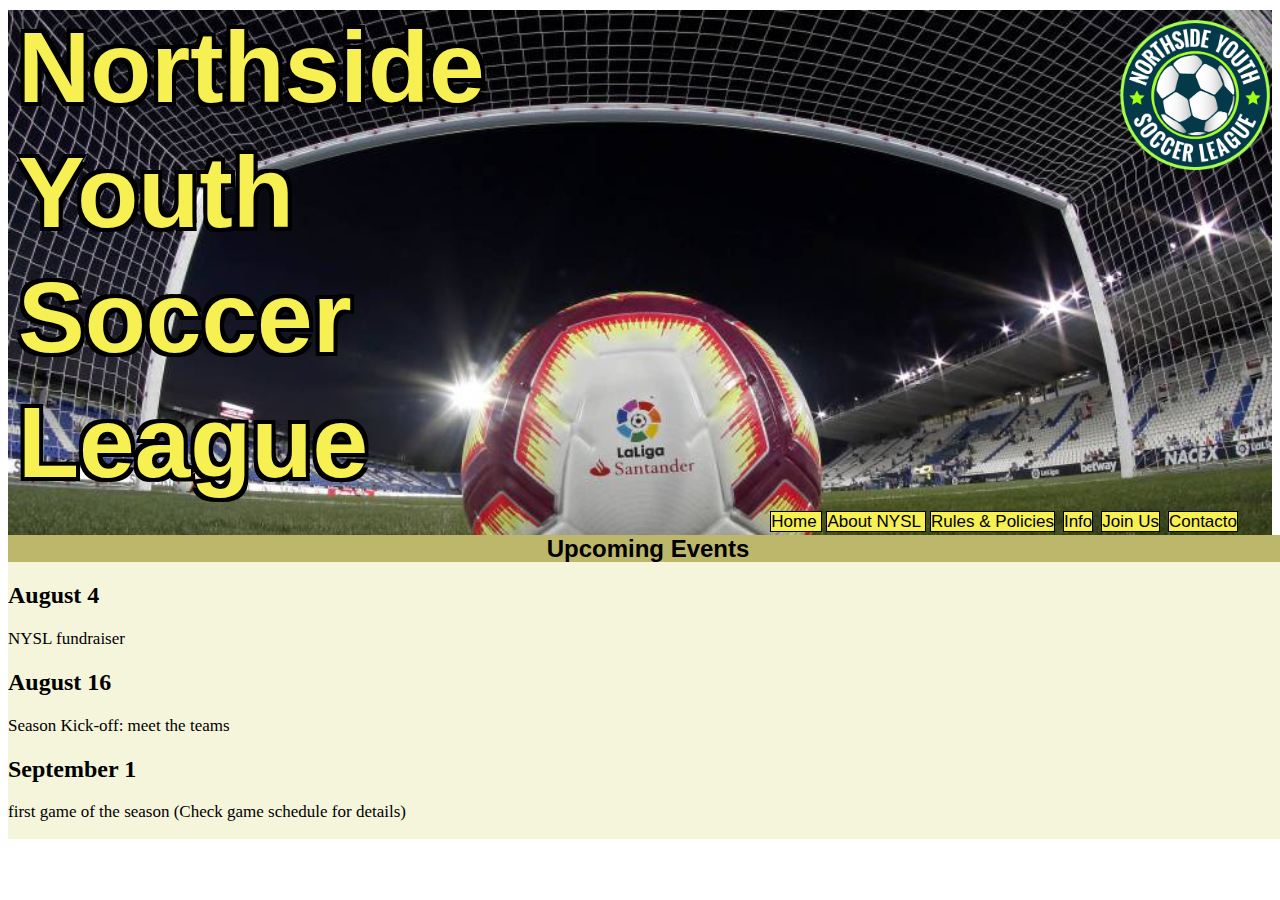
<file: index.html>
<!DOCTYPE html>
<html lang="es">

<head>
    <link rel="stylesheet" href="styles/nysl_3.css" type="text/css">

    <title>Home</title>


</head>

<body>

    <div id="header">
        <h1>Northside</h1>
        <h1>Youth</h1>
        <h1>Soccer</h1>
        <h1>League</h1>

    </div>


    <img id="logo" src="styles/images/nysl_logo.jpg" alt="logo">


    <h2 id="eventos">Upcoming Events</h2>


    <nav id="nav">
        <a href="index.html" class="buttom">Home </a>
        <a href="about.html" class="buttom">About NYSL </a>
        <a href="rules.html" class="buttom">Rules & Policies</a>
        <a href="game_info.html" class="buttom" >Info</a>
        <a href="registration_page.html" class="buttom">Join Us</a>
        <a href="contacto.html" class="buttom">Contacto</a>
    </nav>





    <div class="fechas">

        <h2 class="dia">August 4</h2>

        <p>
            NYSL fundraiser
        </p>

        <h2 class="dia">August 16</h2>

        <p>
            Season Kick-off: meet the teams
        </p>

        <h2 class="dia">September 1</h2>
        <p>
            first game of the season (Check game schedule for details)
        </p>


    </div>






</body>

</html>
</file>
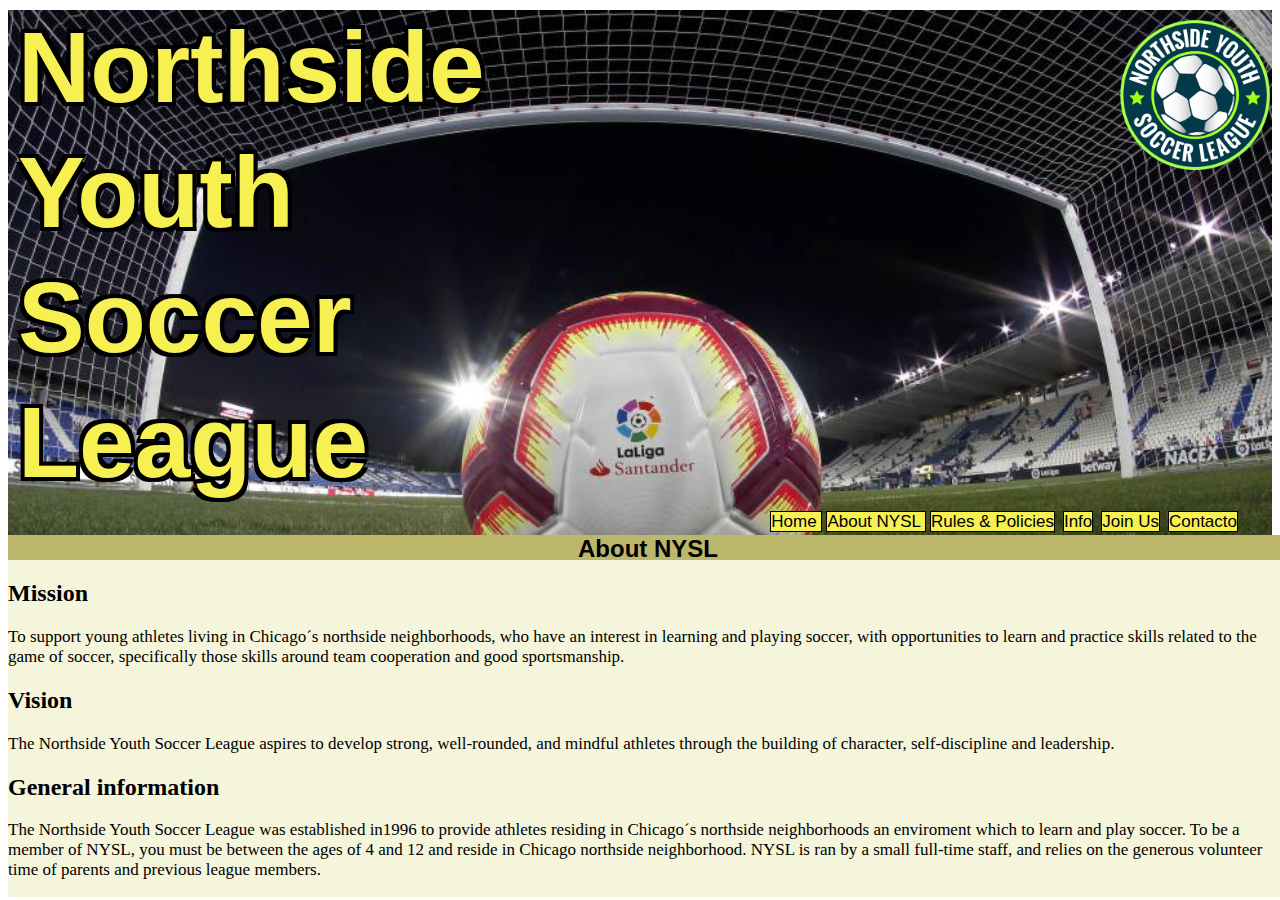
<file: about.html>
<!DOCTYPE html>
<html lang="es">

<head>
    <link rel="stylesheet" href="styles/nysl_3.css" type="text/css">

    <title>About</title>



</head>

<body>

    <div id="header">
        <h1>Northside</h1>
        <h1>Youth</h1>
        <h1>Soccer</h1>
        <h1>League</h1> 

    </div>

    <img id="logo" src="styles/images/nysl_logo.jpg" alt="logo">



    <h2 id="about">About NYSL</h2>

    <nav id="nav">
        <a href="index.html" class="buttom">Home </a>
        <a href="about.html" class="buttom">About NYSL </a>
        <a href="rules.html" class="buttom">Rules & Policies</a>
        <a href="game_info.html" class="buttom" >Info</a>
        <a href="registration_page.html" class="buttom">Join Us</a>
        <a href="contacto.html" class="buttom">Contacto</a>
    </nav>

    <div class="texto">
        <h2>Mission</h2>
        <p>
            To support young athletes living in Chicago´s northside neighborhoods, who have an interest in learning and playing soccer, with opportunities to learn and practice skills related to the game of soccer, specifically those skills around team cooperation and good sportsmanship.
        </p>

        <h2>Vision</h2>
        <p>
            The Northside Youth Soccer League aspires to develop strong, well-rounded, and mindful athletes through the building of character, self-discipline and leadership.

        </p>

        <h2>General information</h2>
        <p>
            The Northside Youth Soccer League was established in1996 to provide athletes residing in Chicago´s northside neighborhoods an enviroment which to learn and play soccer. To be a member of NYSL, you must be between the ages of 4 and 12 and reside in Chicago northside neighborhood. NYSL is ran by a small full-time staff, and relies on the generous volunteer time of parents and previous league members.
        </p>

    </div>
</body>

</html>
</file>
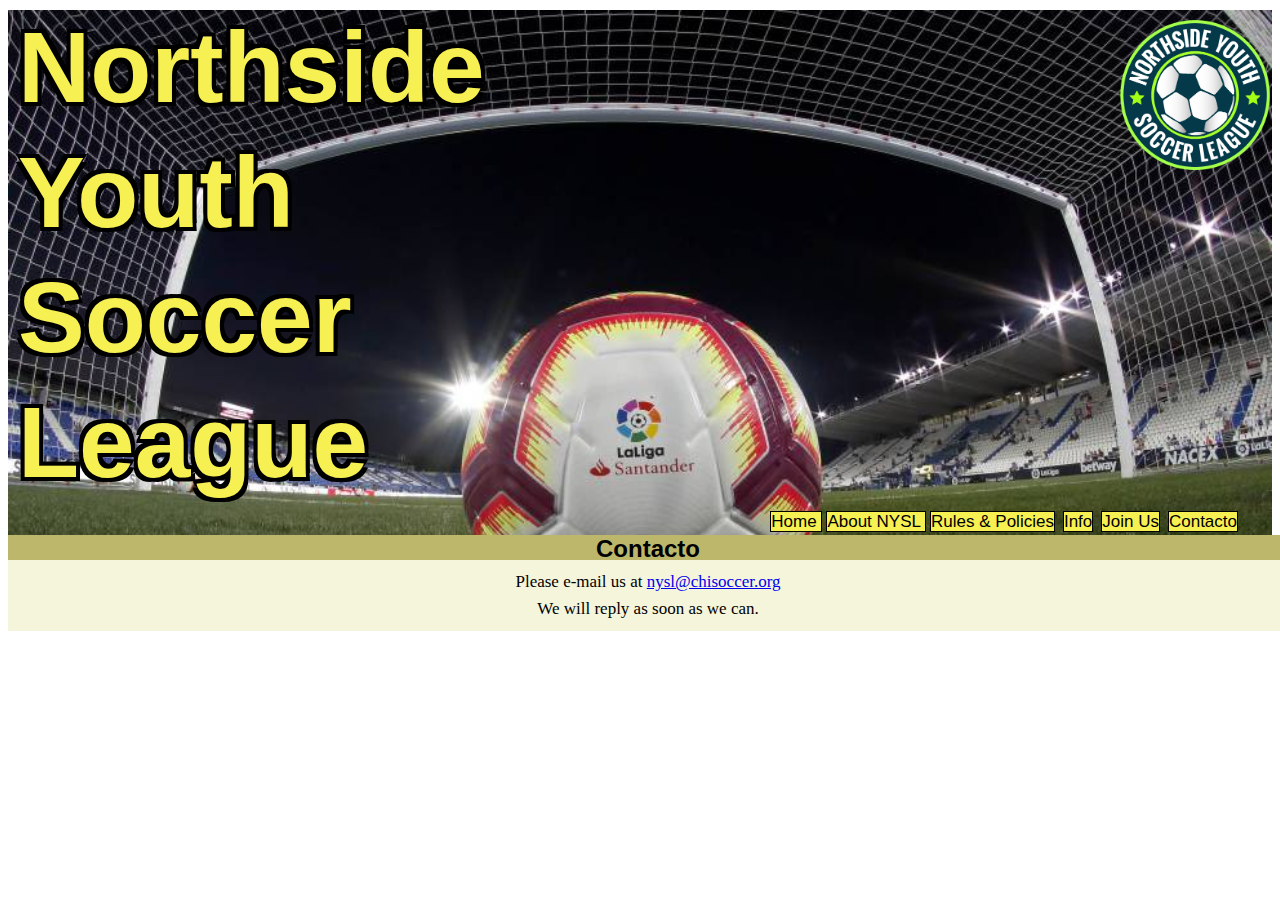
<file: contacto.html>
<!DOCTYPE html>
<html lang="es">

<head>
    <link rel="stylesheet" href="styles/nysl_3.css" type="text/css">

    <title>contacto</title>


</head>

<body>

    <div id="header">
        <h1>Northside</h1>
        <h1>Youth</h1> 
        <h1>Soccer</h1>
        <h1>League</h1>
    </div>

    <img id="logo" src="styles/images/nysl_logo.jpg" alt="logo">



    <h2 id="contacto">Contacto</h2>

    <nav id="nav">
        <a href="index.html" class="buttom">Home </a>
        <a href="about.html" class="buttom">About NYSL </a>
        <a href="rules.html" class="buttom">Rules & Policies</a>
        <a href="game_info.html" class="buttom" >Info</a>
        <a href="registration_page.html" class="buttom">Join Us</a>
        <a href="contacto.html" class="buttom">Contacto</a>
    </nav>

    <div id="info">
        <p>
            Please e-mail us at <a href="mailto:nysl@chisoccer.org"> nysl@chisoccer.org </a> <br>
        </p>
        <p>
            We will reply as soon as we can.
        </p>
    </div>


</body>

</html>
</file>
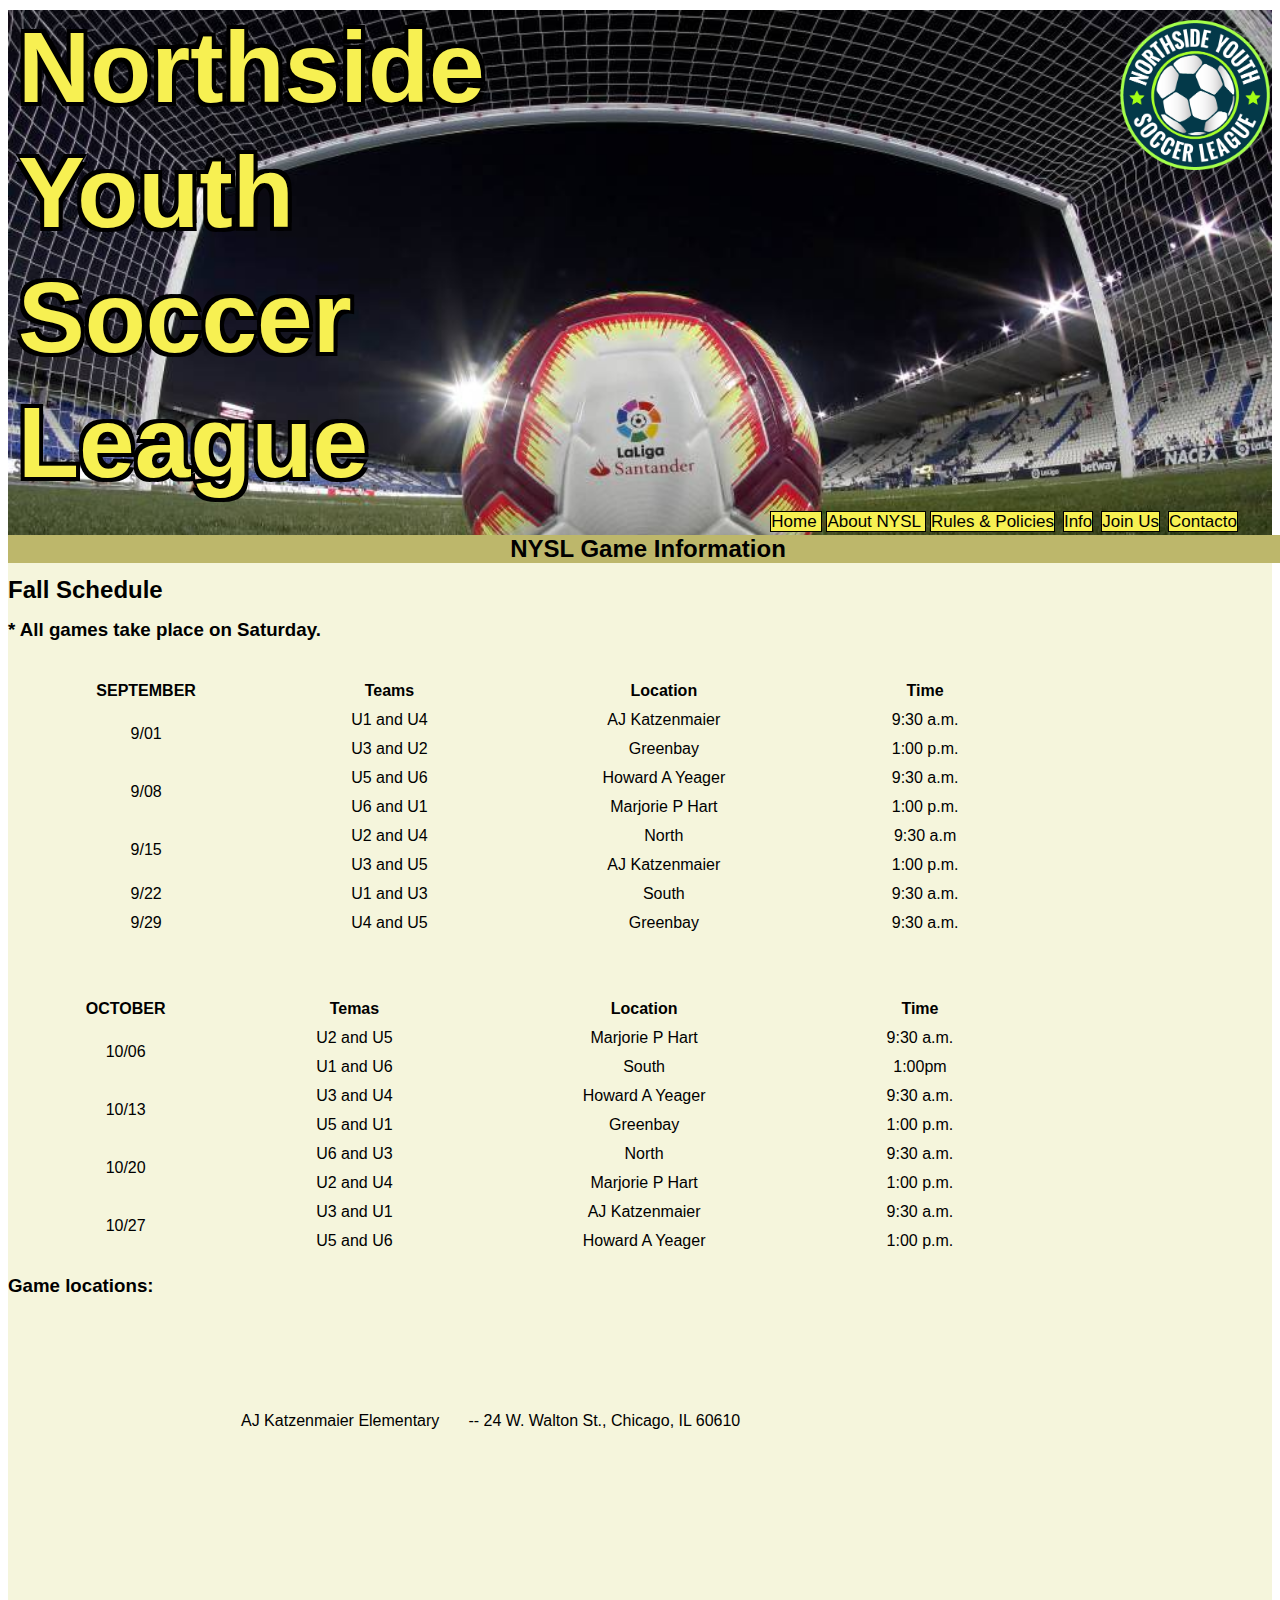
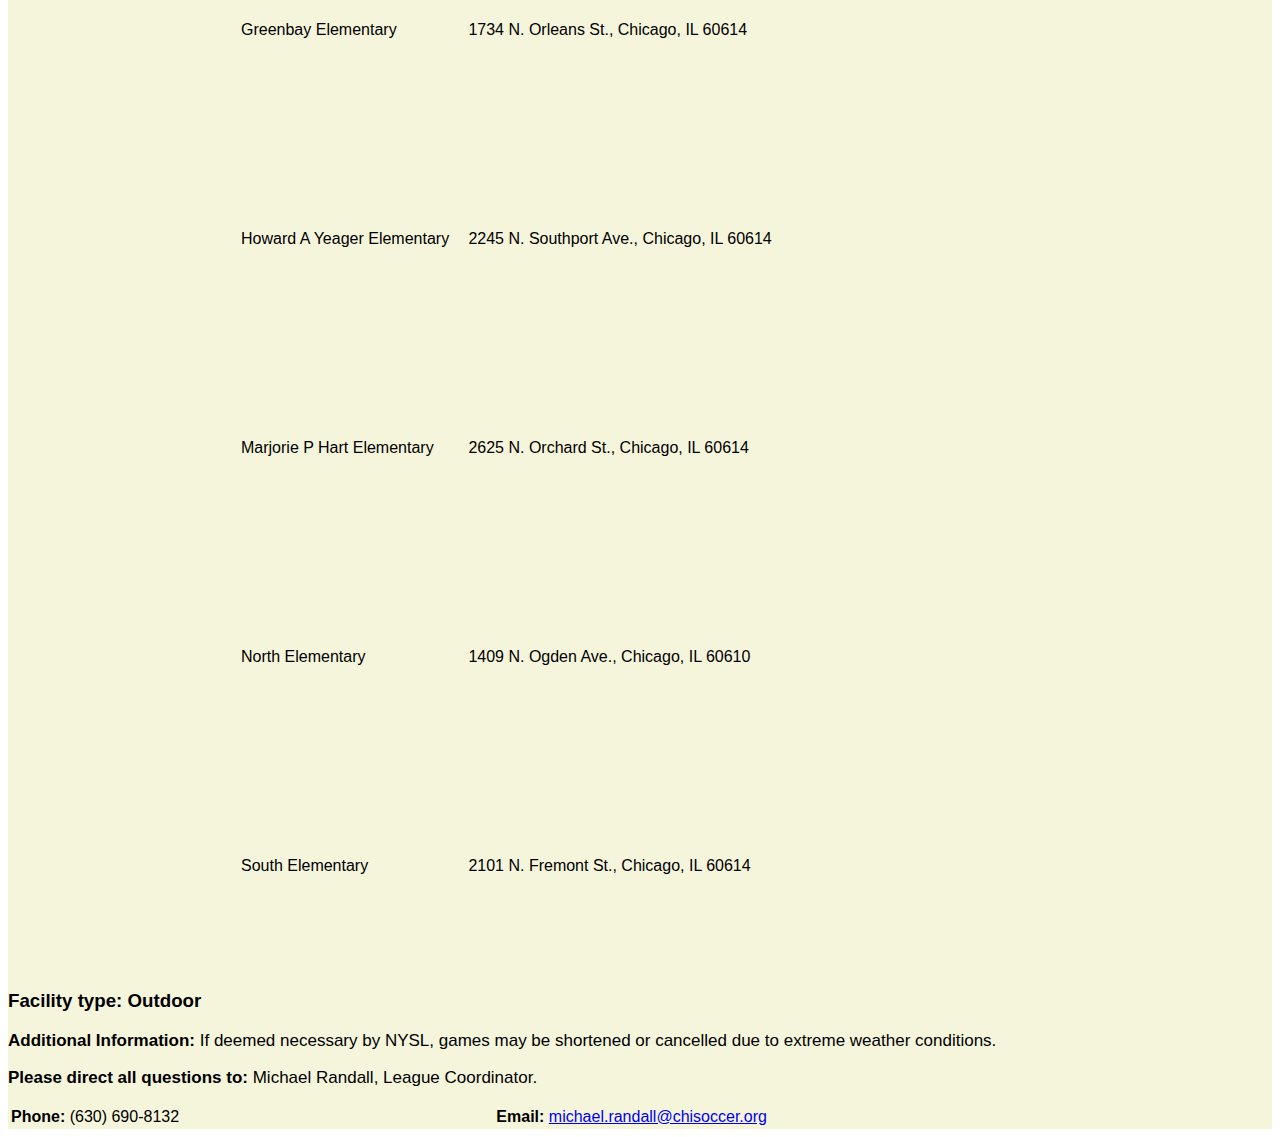
<file: game_info.html>
<!DOCTYPE html>
<html lang="es">

<head>
    <link rel="stylesheet" href="styles/nysl_3.css" type="text/css">

    <title>Game info</title>
</head>

<body>

    <div id="header">
        <h1>Northside</h1>
        <h1>Youth</h1>
        <h1>Soccer</h1>
        <h1>League</h1>

    </div>


    <img id="logo" src="styles/images/nysl_logo.jpg" alt="logo">


    <nav id="nav">
        <a href="index.html" class="buttom">Home </a>
        <a href="about.html" class="buttom">About NYSL </a>
        <a href="rules.html" class="buttom">Rules & Policies</a>
        <a href="game_info.html" class="buttom">Info</a>
        <a href="registration_page.html" class="buttom">Join Us</a>
        <a href="contacto.html" class="buttom">Contacto</a>
    </nav>

    <h2 id="eventos">NYSL Game Information</h2>



    <div class="fondo">
        <article>
            <h2 class="encabezados">Fall Schedule</h2>

            <h3>* All games take place on Saturday.</h3>

        </article>



        <table class="sept-oct">
            <thead>
                <tr>
                    <th>SEPTEMBER</th>
                    <th>Teams</th>
                    <th>Location</th>
                    <th>Time</th>
                </tr>
            </thead>
            <tbody>
                <tr>
                    <td rowspan="2">9/01</td>
                    <td>U1 and U4</td>
                    <td>AJ Katzenmaier </td>
                    <td>9:30 a.m.</td>
                </tr>
                <tr>
                    <td>U3 and U2 </td>
                    <td>Greenbay</td>
                    <td>1:00 p.m.</td>
                </tr>
                <tr>
                    <td rowspan="2">9/08</td>
                    <td>U5 and U6 </td>
                    <td>Howard A Yeager</td>
                    <td>9:30 a.m.</td>
                </tr>
                <tr>
                    <td>U6 and U1</td>
                    <td>Marjorie P Hart</td>
                    <td>1:00 p.m.</td>
                </tr>
                <tr>
                    <td rowspan="2">9/15 </td>
                    <td>U2 and U4</td>
                    <td>North</td>
                    <td>9:30 a.m</td>
                </tr>
                <tr>

                    <td>U3 and U5 </td>
                    <td>AJ Katzenmaier </td>
                    <td>1:00 p.m.</td>
                </tr>
                <tr>
                    <td>9/22 </td>
                    <td>U1 and U3</td>
                    <td>South</td>
                    <td>9:30 a.m.</td>
                </tr>
                <tr>
                    <td>9/29 </td>
                    <td> U4 and U5</td>
                    <td>Greenbay</td>
                    <td>9:30 a.m.</td>
                </tr>
            </tbody>
        </table>

        <table class="sept-oct">
            <thead>
                <tr>
                    <th>OCTOBER</th>
                    <th>Temas</th>
                    <th>Location</th>
                    <th>Time</th>
                </tr>
            </thead>

            <tbody>

                <tr>
                    <td rowspan="2">10/06 </td>
                    <td>U2 and U5</td>
                    <td>Marjorie P Hart</td>
                    <td>9:30 a.m.</td>
                </tr>
                <tr>
                    <td>U1 and U6</td>
                    <td>South</td>
                    <td>1:00pm</td>
                </tr>
                <tr>
                    <td rowspan="2">10/13 </td>
                    <td>U3 and U4</td>
                    <td>Howard A Yeager</td>
                    <td>9:30 a.m.</td>
                </tr>
                <tr>
                    <td>U5 and U1 </td>
                    <td>Greenbay</td>
                    <td>1:00 p.m.</td>
                </tr>
                <tr>
                    <td rowspan="2">10/20 </td>
                    <td>U6 and U3</td>
                    <td>North</td>
                    <td>9:30 a.m.</td>
                </tr>
                <tr>
                    <td>U2 and U4 </td>
                    <td>Marjorie P Hart</td>
                    <td>1:00 p.m.</td>
                </tr>
                <tr>
                    <td rowspan="2">10/27 </td>
                    <td>U3 and U1</td>
                    <td>AJ Katzenmaier</td>
                    <td>9:30 a.m.</td>
                </tr>
                <tr>
                    <td>U5 and U6 </td>
                    <td>Howard A Yeager</td>
                    <td>1:00 p.m.</td>
                </tr>
            </tbody>
        </table>



        <h3 class="encabezados">Game locations:</h3>
        <table id="locations">
            <tbody>
                <tr>
                    <td>AJ Katzenmaier Elementary</td>
                    <td>-- 24 W. Walton St., Chicago, IL 60610</td>
                    <td><iframe src="https://www.google.com/maps/embed?pb=!1m18!1m12!1m3!1d2969.654246110989!2d-87.6312390852256!3d41.90029237922037!2m3!1f0!2f0!3f0!3m2!1i1024!2i768!4f13.1!3m3!1m2!1s0x880fd34e07f6bac3%3A0x68a82e5d59952c86!2s24%20W%20Walton%20St%2C%20Chicago%2C%20IL%2060610%2C%20EE.%20UU.!5e0!3m2!1ses!2sar!4v1568211674366!5m2!1ses!2sar" width="300" height="200"  style="border:0;" allowfullscreen=""></iframe></td>
                
                </tr>
                <tr>
                    <td>Greenbay Elementary </td>
                    <td>1734 N. Orleans St., Chicago, IL 60614</td>
                    <td><iframe src="https://www.google.com/maps/embed?pb=!1m18!1m12!1m3!1d2969.025884368857!2d-87.64002798522505!3d41.913802279219375!2m3!1f0!2f0!3f0!3m2!1i1024!2i768!4f13.1!3m3!1m2!1s0x880fd34073f306a3%3A0x9e1726bbf8f23f0e!2s1734%20N%20Orleans%20St%2C%20Chicago%2C%20IL%2060614%2C%20EE.%20UU.!5e0!3m2!1ses!2sar!4v1568211763522!5m2!1ses!2sar" width="300" height="200"  style="border:0;" allowfullscreen=""></iframe></td>
                </tr>
                <tr>
                    <td>Howard A Yeager Elementary </td>
                    <td>2245 N. Southport Ave., Chicago, IL 60614</td>
                    <td><iframe src="https://www.google.com/maps/embed?pb=!1m18!1m12!1m3!1d2968.5856830856205!2d-87.66511458522461!3d41.9232645792186!2m3!1f0!2f0!3f0!3m2!1i1024!2i768!4f13.1!3m3!1m2!1s0x880fd2e37f9b8d2d%3A0x62ad8b907dd755d6!2s2245%20N%20Southport%20Ave%2C%20Chicago%2C%20IL%2060614%2C%20EE.%20UU.!5e0!3m2!1ses!2sar!4v1568211858389!5m2!1ses!2sar" width="300" height="200"  style="border:0;" allowfullscreen=""></iframe></td>
                </tr>
                <tr>
                    <td>Marjorie P Hart Elementary </td>
                    <td>2625 N. Orchard St., Chicago, IL 60614</td>
                    <td><iframe src="https://www.google.com/maps/embed?pb=!1m18!1m12!1m3!1d2968.291914658435!2d-87.6480862852244!3d41.92957827921807!2m3!1f0!2f0!3f0!3m2!1i1024!2i768!4f13.1!3m3!1m2!1s0x880fd30f2630e551%3A0x3e719e44a5cef714!2s2625%20N%20Orchard%20St%2C%20Chicago%2C%20IL%2060614%2C%20EE.%20UU.!5e0!3m2!1ses!2sar!4v1568211913989!5m2!1ses!2sar" width="300" height="200"  style="border:0;" allowfullscreen=""></iframe></td>
                </tr>
                <tr>
                    <td>North Elementary </td>
                    <td>1409 N. Ogden Ave., Chicago, IL 60610</td>
                    <td><iframe src="https://www.google.com/maps/embed?pb=!1m18!1m12!1m3!1d2969.3377998492138!2d-87.64837698522531!3d41.90709647921985!2m3!1f0!2f0!3f0!3m2!1i1024!2i768!4f13.1!3m3!1m2!1s0x880fd33af0e6ccc3%3A0x26c81c1d557667da!2s1409%20N%20Ogden%20Ave%2C%20Chicago%2C%20IL%2060610%2C%20EE.%20UU.!5e0!3m2!1ses!2sar!4v1568211990014!5m2!1ses!2sar" width="300" height="200"  style="border:0;" allowfullscreen=""></iframe></td>
                </tr>
                <tr>
                    <td>South Elementary </td>
                    <td>2101 N. Fremont St., Chicago, IL 60614</td>
                    <td><iframe src="https://www.google.com/maps/embed?pb=!1m18!1m12!1m3!1d2968.7479505250676!2d-87.65355538522478!3d41.91977677921889!2m3!1f0!2f0!3f0!3m2!1i1024!2i768!4f13.1!3m3!1m2!1s0x880fd3196fb41dc7%3A0x970be7f7d6336df5!2s2101%20N%20Fremont%20St%2C%20Chicago%2C%20IL%2060614%2C%20EE.%20UU.!5e0!3m2!1ses!2sar!4v1568212044037!5m2!1ses!2sar" width="300" height="200"  style="border:0;" allowfullscreen=""></iframe></td>
                </tr>
            </tbody>

        </table>


        <h3 class="encabezados">Facility type: Outdoor</h3>
        <p><strong>Additional Information:</strong> If deemed necessary by NYSL, games may be shortened or
            cancelled due to extreme weather conditions.</p>

        <p><strong>Please direct all questions to:</strong> Michael Randall, League Coordinator.</p>

        <table>
            <tr>
                <td><strong>Phone:</strong> (630) 690-8132 </td>
                <td><strong>Email:</strong> <a href="mailto:michael.randall@chisoccer.org">michael.randall@chisoccer.org </a> </td>
            </tr>


        </table>


    </div>


</body>

</html>
</file>
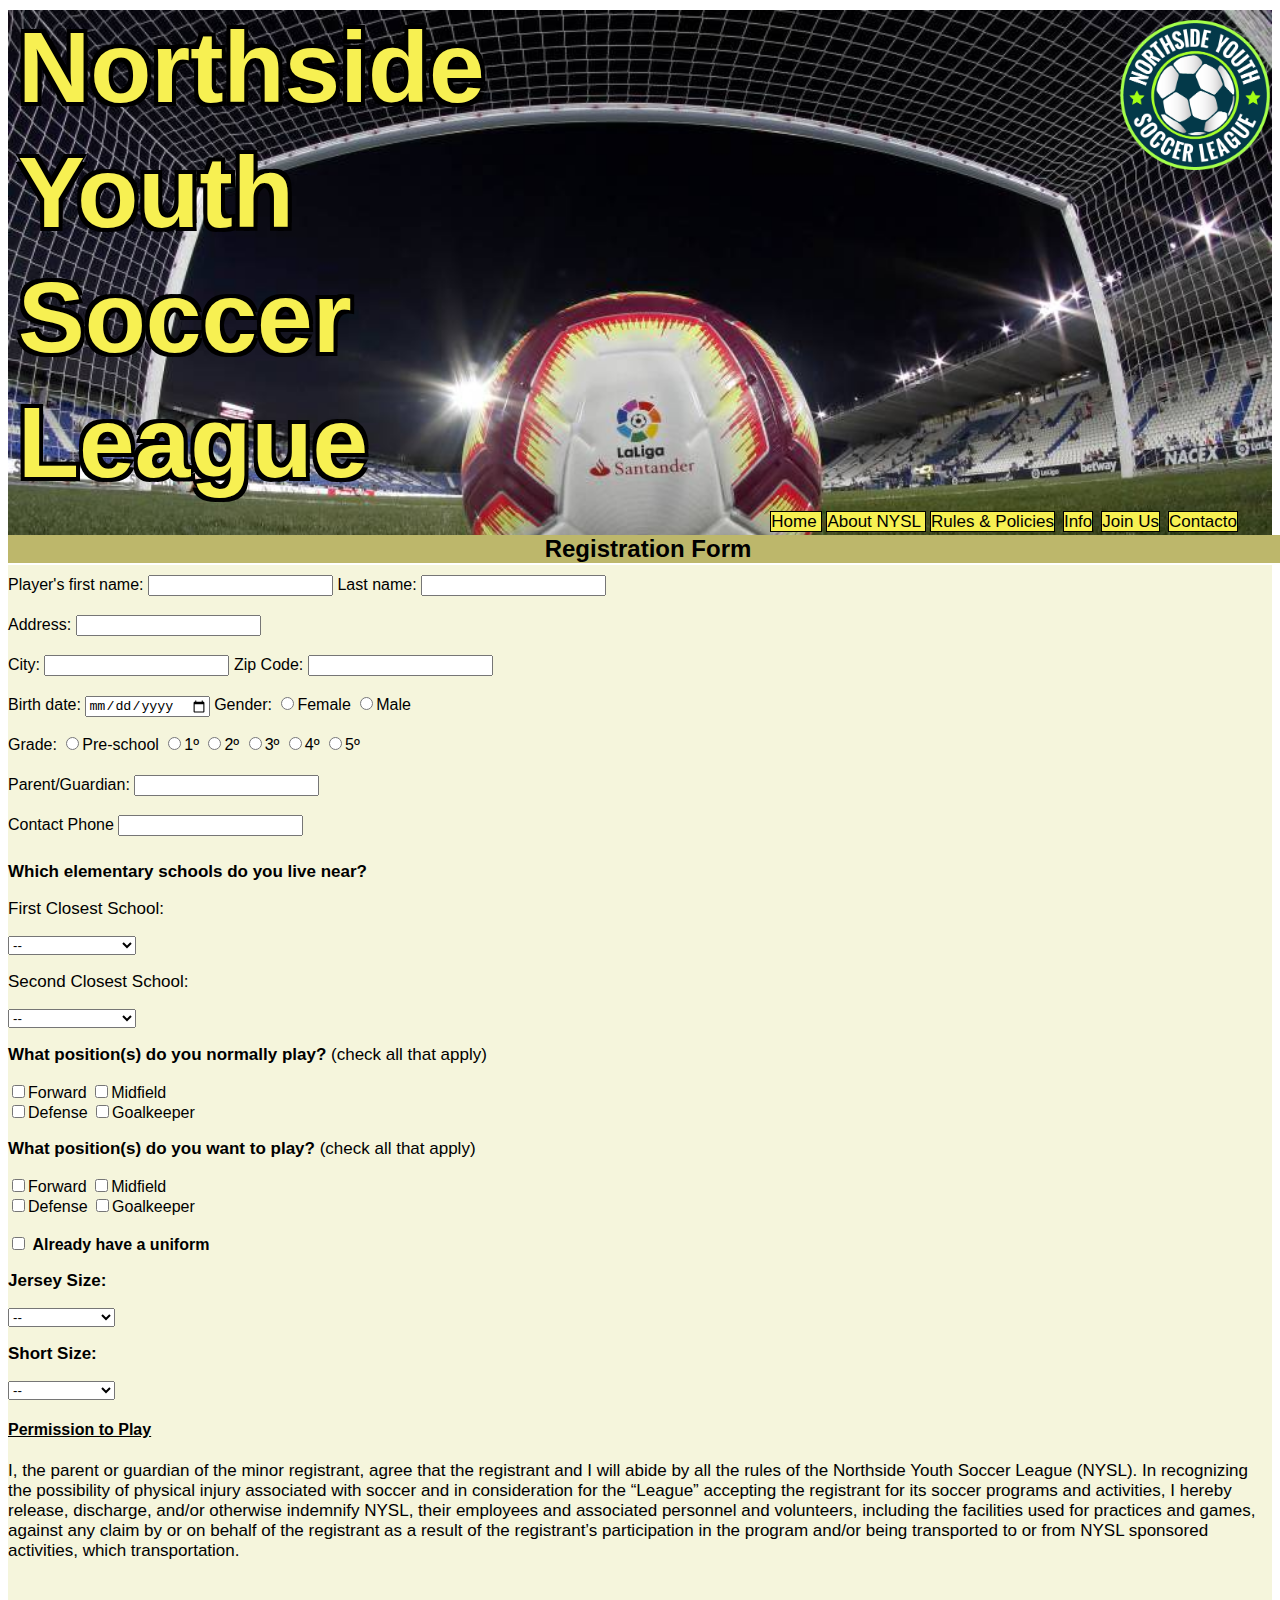
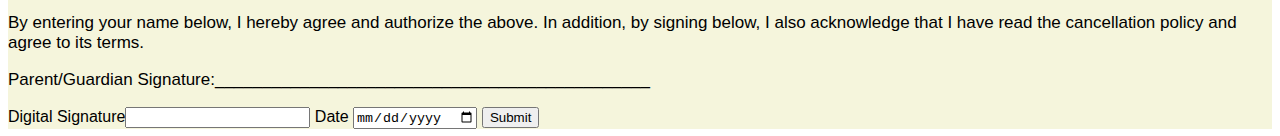
<file: registration_page.html>
<!DOCTYPE html>
<html lang="en">

<head>
    <link rel="stylesheet" href="styles/nysl_3.css" type="text/css">

    <title>Home</title>


</head>


<body>

    <div id="header">
        <h1>Northside</h1>
        <h1>Youth</h1>
        <h1>Soccer</h1>
        <h1>League</h1>

    </div>


    <img id="logo" src="styles/images/nysl_logo.jpg" alt="logo">


    <h2 id="eventos">Registration Form</h2>


    <nav id="nav">
        <a href="index.html" class="buttom">Home </a>
        <a href="about.html" class="buttom">About NYSL </a>
        <a href="rules.html" class="buttom">Rules & Policies</a>
        <a href="game_info.html" class="buttom">Info</a>
        <a href="registration_page.html" class="buttom">Join Us</a>
        <a href="contacto.html" class="buttom">Contacto</a>

    </nav>

    <div class="fondo">
        <form action="show_data.html" method="get">
            <div id="formulario">

                <label>
                    Player's first name: <input type="text" name="firstname">
                </label>
                <label>
                    Last name: <input type="text" name="lastname"><br>
                </label>
                <label>
                    Address: <input type="text" name="address"><br>
                </label>
                <label>
                    City: <input type="text" name="city">
                </label>
                <label>
                    Zip Code: <input type="number"><br>
                </label>
                <label>
                    Birth date: <input type="date">
                </label>
                <label>
                    Gender: <input type="radio" name="Gender" value="Female">Female</label>
                <label>
                    <input type="radio" name="Gender" value="Male">Male</label><br>
                <label>
                    Grade: <input type="radio" name="Grade">Pre-school
                </label>
                <label>
                    <input type="radio" name="Grade">1º
                </label>
                <label>
                    <input type="radio" name="Grade">2º
                </label>
                <label>
                    <input type="radio" name="Grade">3º
                </label>
                <label>
                    <input type="radio" name="Grade">4º
                </label>
                <label>
                    <input type="radio" name="Grade">5º<br>
                </label>
                <label>
                    Parent/Guardian: <input type="text" name="Parent/Guardian"><br>
                </label>
                <label>
                    Contact Phone <input type="tel" name="Contact Phone">
                </label>


            </div>




            <p><strong>Which elementary schools do you live near?</strong></p>

            <p>First Closest School:</p>

            <select>
                <option value="--" selected>--</option>

                <option value="AJ Katzenmaier">AJ Katzenmaier</option>


                <option value="Marjorie P Hartv">Marjorie P Hartv</option>


                <option value="Greenbay">Greenbay</option>


                <option value="North Elementary">North Elementary</option>


                <option value="Howard A. Yeage">Howard A. Yeage</option>

                <option value="South Elementary">South Elementary</option>
            </select>
            <p>Second Closest School:</p>
            <select>
                <option value="--" selected>--</option>

                <option value="AJ Katzenmaier">AJ Katzenmaier</option>


                <option value="Marjorie P Hartv">Marjorie P Hartv</option>


                <option value="Greenbay">Greenbay</option>


                <option value="North Elementary">North Elementary</option>


                <option value="Howard A. Yeage">Howard A. Yeage</option>

                <option value="South Elementary">South Elementary</option>
            </select>







            <p><strong>What position(s) do you normally play? </strong>(check all that apply)</p>
            <label>
                <input type="checkbox" name="position" value="Forward">Forward
            </label>
            <label>
                <input type="checkbox" name="position" value="Midfield">Midfield <br>
            </label>
            <label>
                <input type="checkbox" name="position" value="Defense">Defense
            </label>
            <label>
                <input type="checkbox" name="position" value="Goalkeeper">Goalkeeper
            </label>

            <p><strong>What position(s) do you want to play? </strong>(check all that apply)</p>
            <label>
                <input type="checkbox" name="position2" value="Forward">Forward
            </label>
            <label>
                <input type="checkbox" name="position2" value="Midfield">Midfield <br>
            </label>
            <label>
                <input type="checkbox" name="position2" value="Defense">Defense
            </label>
            <label>
                <input type="checkbox" name="position2" value="Goalkeeper">Goalkeeper <br> <br>
            </label>
            <label>
                <input type="checkbox" name="jersey" value="Already have a uniform"> <strong>Already have a uniform</strong> <br>
            </label>
            <p><strong>Jersey Size:</strong></p>

            <select>
                <option value="--" selected>--</option>

                <option value="Youth Small">Youth Small</option>


                <option value="Youth Medium">Youth Medium</option>


                <option value="Youth Medium">Youth Medium</option>


                <option value="Youth Large">Youth Large</option>


                <option value="Medium">Medium</option>

                <option value="Large">Large</option>

                <option value="Extra Large">Extra Large</option>

            </select>

            <p><strong>Short Size:</strong></p>

            <select>
                <option value="--" selected>--</option>

                <option value="Youth Small">Youth Small</option>


                <option value="Youth Medium">Youth Medium</option>


                <option value="Youth Medium">Youth Medium</option>


                <option value="Youth Large">Youth Large</option>


                <option value="Medium">Medium</option>

                <option value="Large">Large</option>

                <option value="Extra Large">Extra Large</option>

            </select>


            <h4><u>Permission to Play</u></h4>

            <p>I, the parent or guardian of the minor registrant, agree that the registrant and I will abide by all the rules of the Northside Youth
                Soccer League (NYSL). In recognizing the possibility of physical injury associated with soccer and in consideration for the “League”
                accepting the registrant for its soccer programs and activities, I hereby release, discharge, and/or otherwise indemnify NYSL, their
                employees and associated personnel and volunteers, including the facilities used for practices and games, against any claim by or
                on behalf of the registrant as a result of the registrant’s participation in the program and/or being transported to or from NYSL
                sponsored activities, which transportation.</p> <br>
            <p>By entering your name below, I hereby agree and authorize the above. In addition, by signing below, I also acknowledge that I have read the
                cancellation policy and agree to its terms. </p>

            <p>Parent/Guardian Signature:______________________________________________</p>


            <label>
                Digital Signature<input type="text" name="digital signature">
            </label>
            <label>
                Date <input type="date" name="date">
            </label>
            <input type="submit" value="Submit">




        </form>
    </div>

</body>

</html>
</file>
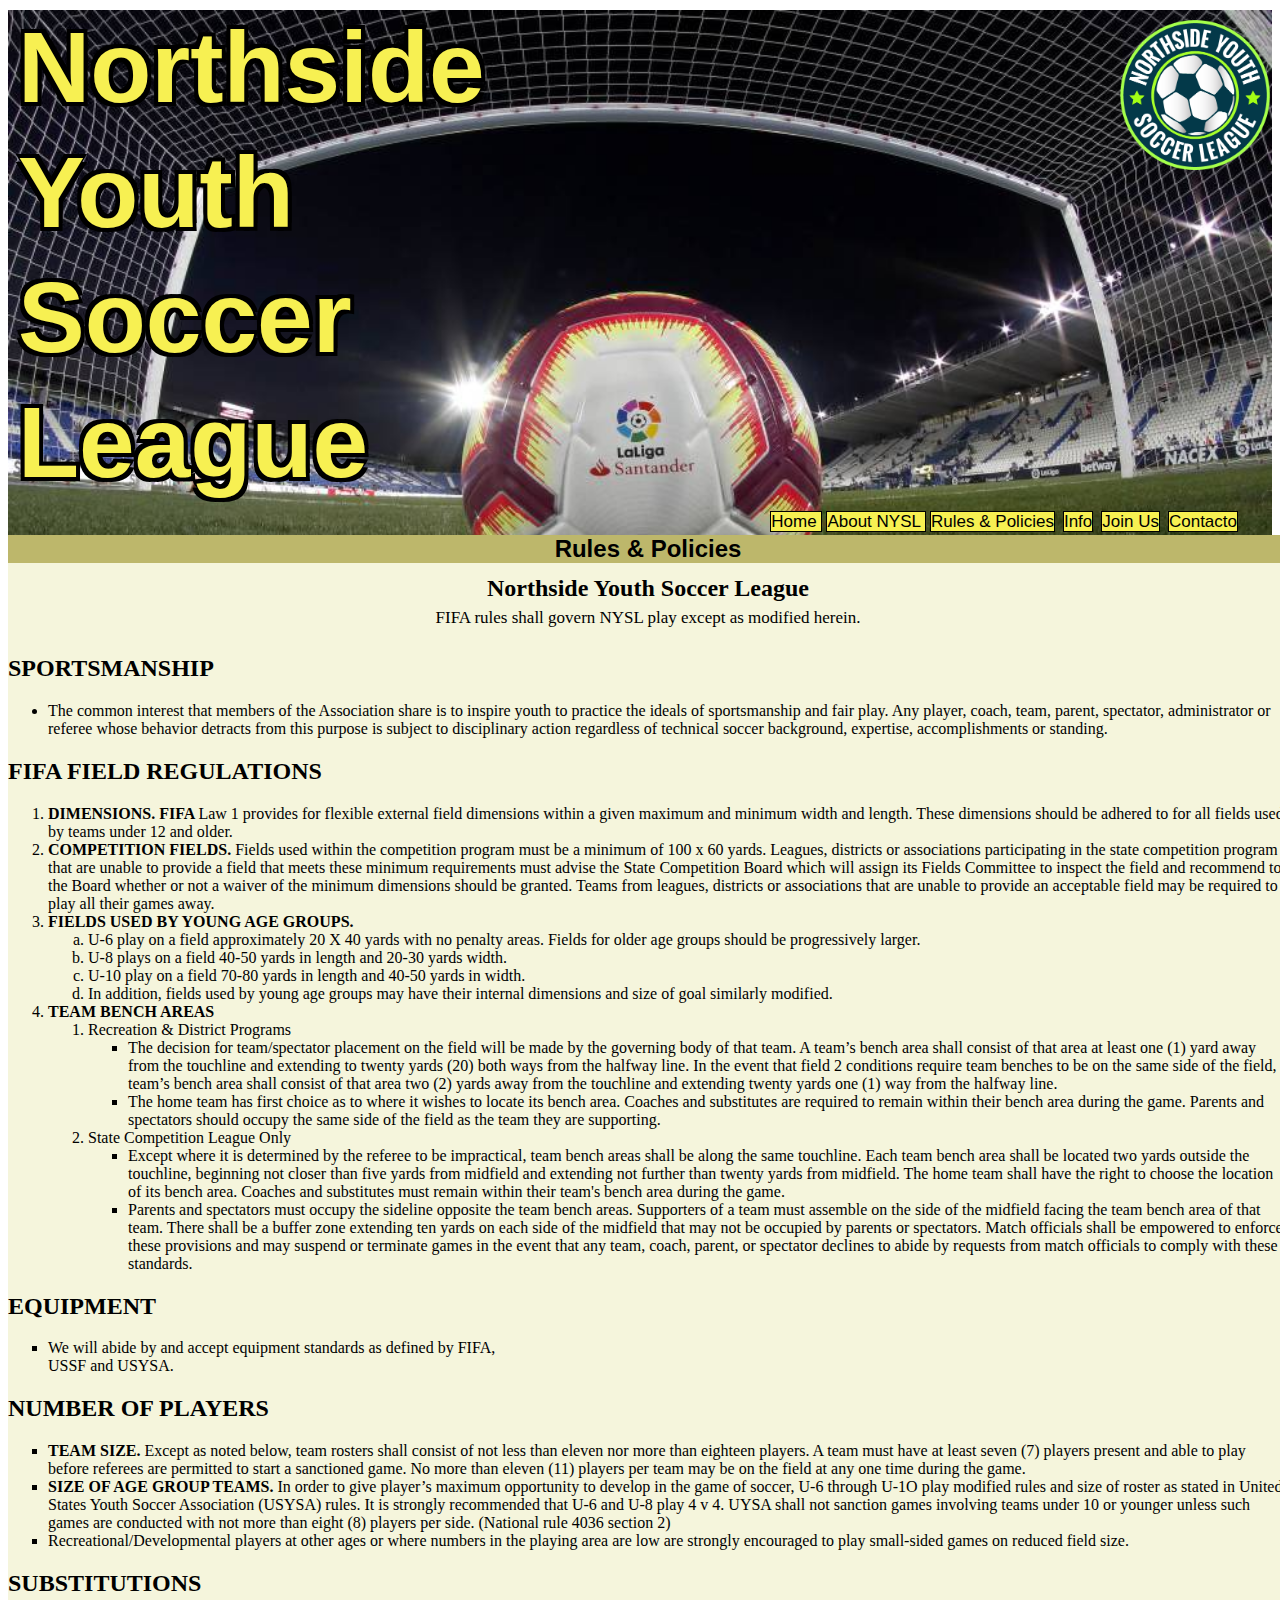
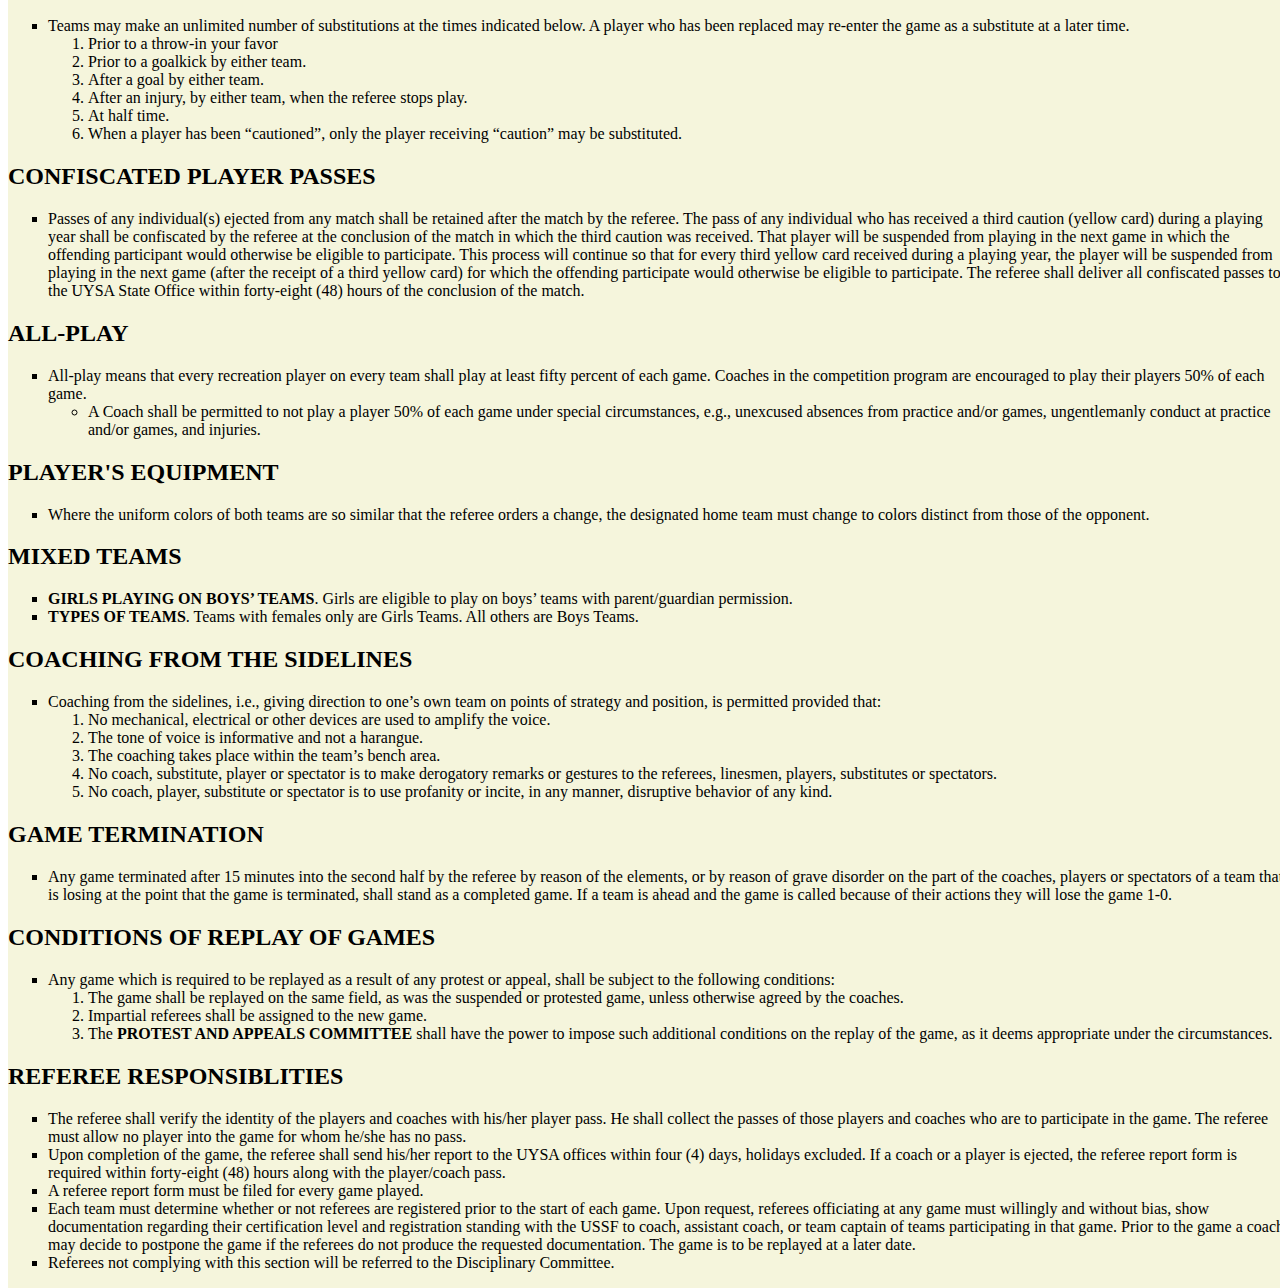
<file: rules.html>
<!DOCTYPE html>
<html lang="es">

<head>
    <link rel="stylesheet" href="styles/nysl_3.css" type="text/css">

    <title>Rules & Policies</title>


</head>

<body>

    <div id="header">
        <h1>Northside</h1>
        <h1>Youth</h1>
        <h1>Soccer</h1>
        <h1>League</h1>

    </div>


    <img id="logo" src="styles/images/nysl_logo.jpg" alt="logo">


    <h2 id="eventos">Rules & Policies</h2>


    <nav id="nav">
        <a href="index.html" class="buttom">Home </a>
        <a href="about.html" class="buttom">About NYSL </a>
        <a href="rules.html" class="buttom">Rules & Policies</a>
        <a href="game_info.html" class="buttom">Info</a>
        <a href="registration_page.html" class="buttom">Join Us</a>
        <a href="contacto.html" class="buttom">Contacto</a>
    </nav>

    <div class="policies">
        <h2>Northside Youth Soccer League</h2>
        <p>FIFA rules shall govern NYSL play except as modified herein.</p>
    </div>

    <div class="contenedor">
        <h2>SPORTSMANSHIP</h2>
        <ul>
            <li>The common interest that members of the Association share is to inspire
                youth to practice the ideals of sportsmanship and fair play. Any player,
                coach, team, parent, spectator, administrator or referee whose behavior
                detracts from this purpose is subject to disciplinary action regardless of
                technical soccer background, expertise, accomplishments or standing.</li>

        </ul>
        <h2>FIFA FIELD REGULATIONS</h2>
        <ol class="list-type1">

            <li><strong>DIMENSIONS. FIFA </strong>Law 1 provides for flexible external field dimensions
                within a given maximum and minimum width and length. These
                dimensions should be adhered to for all fields used by teams under 12
                and older.</li>
            <li><strong>COMPETITION FIELDS.</strong> Fields used within the competition program must
                be a minimum of 100 x 60 yards. Leagues, districts or associations
                participating in the state competition program that are unable to provide a
                field that meets these minimum requirements must advise the State
                Competition Board which will assign its Fields Committee to inspect the
                field and recommend to the Board whether or not a waiver of the minimum
                dimensions should be granted. Teams from leagues, districts or
                associations that are unable to provide an acceptable field may be
                required to play all their games away.</li>



            <li><strong>FIELDS USED BY YOUNG AGE GROUPS.</strong>

                <ol class="list-type_a">
                    <li>U-6 play on a field approximately 20 X 40 yards with no penalty
                        areas. Fields for older age groups should be progressively larger. </li>
                    <li>U-8 plays on a field 40-50 yards in length and 20-30 yards width. </li>
                    <li>U-10 play on a field 70-80 yards in length and 40-50 yards in width. </li>
                    <li>In addition, fields used by young age groups may have their internal
                        dimensions and size of goal similarly modified.</li>
                </ol>
            </li>

            <li><strong>TEAM BENCH AREAS</strong>

                <ol class="list-type-a">
                    <li>Recreation & District Programs

                        <ul class="list-type-square">
                            <li>The decision for team/spectator placement on the field will
                                be made by the governing body of that team. A team’s
                                bench area shall consist of that area at least one (1) yard
                                away from the touchline and extending to twenty yards (20)
                                both ways from the halfway line. In the event that field
                                2
                                conditions require team benches to be on the same side of
                                the field, a team’s bench area shall consist of that area two
                                (2) yards away from the touchline and extending twenty
                                yards one (1) way from the halfway line.</li>
                            <li>The home team has first choice as to where it wishes to
                                locate its bench area. Coaches and substitutes are required
                                to remain within their bench area during the game. Parents
                                and spectators should occupy the same side of the field as
                                the team they are supporting.</li>


                        </ul>
                    </li>
                    <li>State Competition League Only
                        <ul class="list-type-square">
                            <li>Except where it is determined by the referee to be
                                impractical, team bench areas shall be along the same
                                touchline. Each team bench area shall be located two yards
                                outside the touchline, beginning not closer than five yards
                                from midfield and extending not further than twenty yards
                                from midfield. The home team shall have the right to choose
                                the location of its bench area. Coaches and substitutes must
                                remain within their team's bench area during the game.</li>
                            <li>Parents and spectators must occupy the sideline opposite
                                the team bench areas. Supporters of a team must assemble
                                on the side of the midfield facing the team bench area of that
                                team. There shall be a buffer zone extending ten yards on
                                each side of the midfield that may not be occupied by
                                parents or spectators. Match officials shall be empowered to
                                enforce these provisions and may suspend or terminate
                                games in the event that any team, coach, parent, or
                                spectator declines to abide by requests from match officials
                                to comply with these standards.</li>
                        </ul>
                    </li>
                </ol>
            </li>

        </ol>




        <h2>EQUIPMENT</h2>

        <ul class="list-type-square">
            <li>We will abide by and accept equipment standards as defined by FIFA,<br>
                USSF and USYSA.</li>
        </ul>
        <h2>NUMBER OF PLAYERS</h2>
        <ul class="list-type-square">
            <li><b>TEAM SIZE.</b> Except as noted below, team rosters shall consist of not less
                than eleven nor more than eighteen players. A team must have at least
                seven (7) players present and able to play before referees are permitted to
                start a sanctioned game. No more than eleven (11) players per team may
                be on the field at any one time during the game.</li>
            <li><b>SIZE OF AGE GROUP TEAMS.</b> In order to give player’s maximum
                opportunity to develop in the game of soccer, U-6 through U-1O play
                modified rules and size of roster as stated in United States Youth Soccer
                Association (USYSA) rules. It is strongly recommended that U-6 and U-8
                play 4 v 4. UYSA shall not sanction games involving teams under 10 or
                younger unless such games are conducted with not more than eight (8)
                players per side. (National rule 4036 section 2)</li>
            <li>Recreational/Developmental players at other ages or where numbers in
                the playing area are low are strongly encouraged to play small-sided
                games on reduced field size.</li>
        </ul>
        <h2>SUBSTITUTIONS</h2>
        <ul class="list-type-square">
            <li>Teams may make an unlimited number of substitutions at the times
                indicated below. A player who has been replaced may re-enter the game
                as a substitute at a later time.
                <ol class="list-type1">
                    <li>Prior to a throw-in your favor</li>
                    <li>Prior to a goalkick by either team.</li>
                    <li>After a goal by either team.</li>
                    <li>After an injury, by either team, when the referee stops play.</li>
                    <li>At half time.</li>
                    <li>When a player has been “cautioned”, only the player receiving
                        “caution” may be substituted.</li>
                </ol>
            </li>

        </ul>
        <h2>CONFISCATED PLAYER PASSES</h2>
        <ul class="list-type-square">
            <li>Passes of any individual(s) ejected from any match shall be retained after
                the match by the referee. The pass of any individual who has received a
                third caution (yellow card) during a playing year shall be confiscated by
                the referee at the conclusion of the match in which the third caution was
                received. That player will be suspended from playing in the next game in
                which the offending participant would otherwise be eligible to participate.
                This process will continue so that for every third yellow card received
                during a playing year, the player will be suspended from playing in the
                next game (after the receipt of a third yellow card) for which the offending
                participate would otherwise be eligible to participate. The referee shall
                deliver all confiscated passes to the UYSA State Office within forty-eight
                (48) hours of the conclusion of the match.</li>
        </ul>
        <h2>ALL-PLAY</h2>
        <ul class="list-type-square">
            <li>All-play means that every recreation player on every team shall play at
                least fifty percent of each game. Coaches in the competition program are
                encouraged to play their players 50% of each game.
                <ul class="list-type-circle">
                    <li>A Coach shall be permitted to not play a player 50% of each game
                        under special circumstances, e.g., unexcused absences from
                        practice and/or games, ungentlemanly conduct at practice and/or
                        games, and injuries.</li>
                </ul>
            </li>
        </ul>
        <h2>PLAYER'S EQUIPMENT</h2>
        <ul class="list-type-square">
            <li>Where the uniform colors of both teams are so similar that the referee
                orders a change, the designated home team must change to colors
                distinct from those of the opponent.</li>
        </ul>
        <h2>MIXED TEAMS</h2>
        <ul class="list-type-square">
            <li><b>GIRLS PLAYING ON BOYS’ TEAMS</b>. Girls are eligible to play on boys’
                teams with parent/guardian permission.</li>
            <li><b>TYPES OF TEAMS</b>. Teams with females only are Girls Teams. All others
                are Boys Teams.</li>
        </ul>
        <h2>COACHING FROM THE SIDELINES</h2>
        <ul class="list-type-square">
            <li>Coaching from the sidelines, i.e., giving direction to one’s own team on
                points of strategy and position, is permitted provided that:

                <ol class="list-type1">
                    <li>No mechanical, electrical or other devices are used to amplify the
                        voice.</li>
                    <li>The tone of voice is informative and not a harangue.</li>
                    <li>The coaching takes place within the team’s bench area.</li>
                    <li>No coach, substitute, player or spectator is to make derogatory
                        remarks or gestures to the referees, linesmen, players, substitutes
                        or spectators.</li>
                    <li>No coach, player, substitute or spectator is to use profanity or
                        incite, in any manner, disruptive behavior of any kind.</li>
                </ol>
            </li>
        </ul>
        <h2>GAME TERMINATION</h2>
        <ul class="list-type-square">
            <li>Any game terminated after 15 minutes into the second half by the referee
                by reason of the elements, or by reason of grave disorder on the part of
                the coaches, players or spectators of a team that is losing at the point that
                the game is terminated, shall stand as a completed game. If a team is
                ahead and the game is called because of their actions they will lose the
                game 1-0.</li>
        </ul>
        <h2>CONDITIONS OF REPLAY OF GAMES</h2>
        <ul class="list-type-square">
            <li>Any game which is required to be replayed as a result of any protest or
                appeal, shall be subject to the following conditions:
                <ol class="list-type1">
                    <li>The game shall be replayed on the same field, as was the
                        suspended or protested game, unless otherwise agreed by the
                        coaches.</li>
                    <li>Impartial referees shall be assigned to the new game.</li>
                    <li>The <b>PROTEST AND APPEALS COMMITTEE</b> shall have the power
                        to impose such additional conditions on the replay of the game, as
                        it deems appropriate under the circumstances.</li>
                </ol>
            </li>
        </ul>
        <h2>REFEREE RESPONSIBLITIES</h2>
        <ul class="list-type-square">
            <li>The referee shall verify the identity of the players and coaches with his/her
                player pass. He shall collect the passes of those players and coaches who
                are to participate in the game. The referee must allow no player into the
                game for whom he/she has no pass.</li>
            <li>Upon completion of the game, the referee shall send his/her report to the
                UYSA offices within four (4) days, holidays excluded. If a coach or a
                player is ejected, the referee report form is required within forty-eight (48)
                hours along with the player/coach pass.</li>
            <li>A referee report form must be filed for every game played.</li>
            <li>Each team must determine whether or not referees are registered prior to
                the start of each game. Upon request, referees officiating at any game
                must willingly and without bias, show documentation regarding their
                certification level and registration standing with the USSF to coach,
                assistant coach, or team captain of teams participating in that game. Prior
                to the game a coach may decide to postpone the game if the referees do
                not produce the requested documentation. The game is to be replayed at
                a later date.</li>
            <li>Referees not complying with this section will be referred to the Disciplinary
                Committee.</li>
        </ul>

    </div>







</body>

</html>
</file>
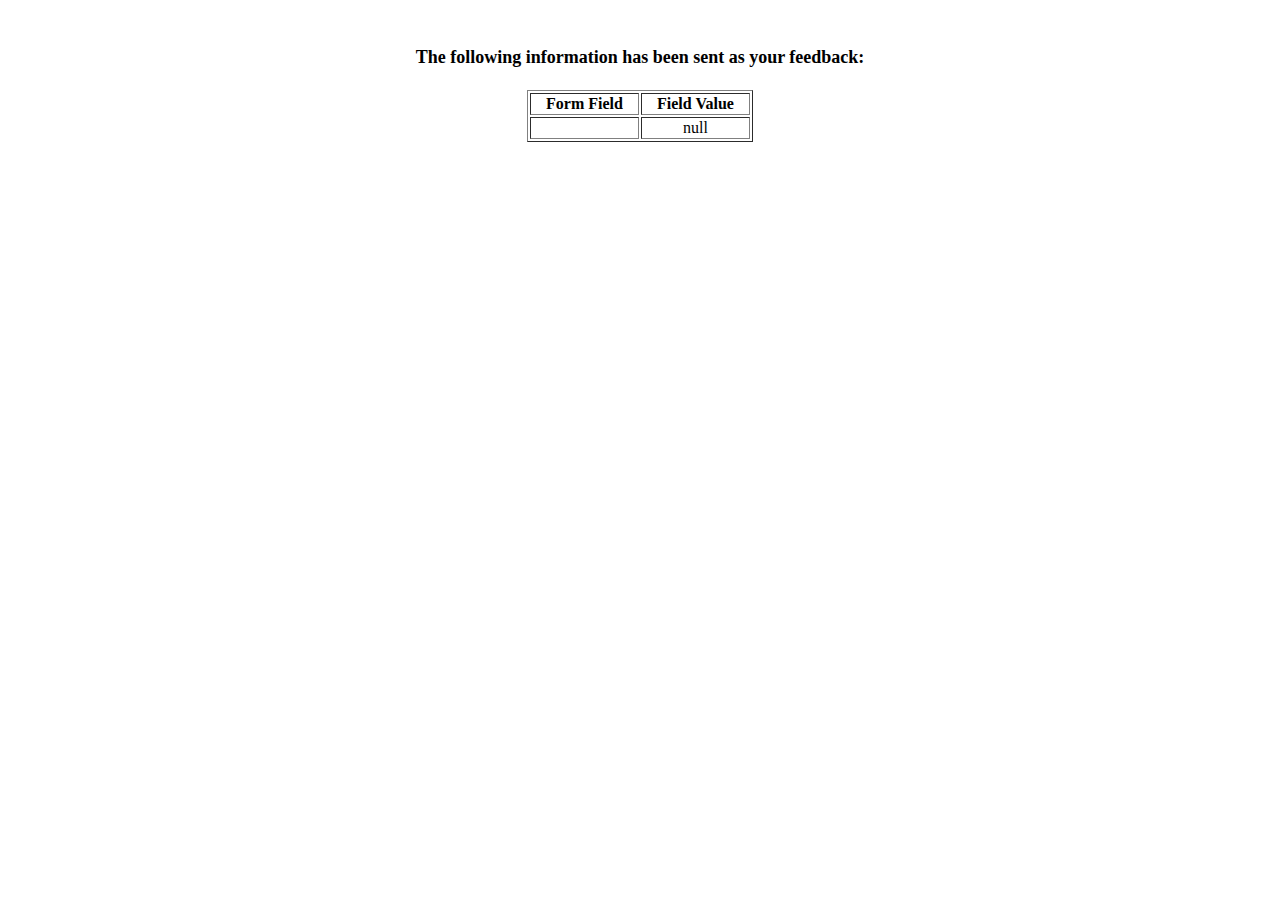
<file: show_data.html>
<html>
<head>
<title>Feedback Sent</title>
</head>
<body>
<p align=center>&nbsp;</p>
<h1 align=center><font size="+1">The following information has been sent as your
  feedback:</font></h1>

<table border="1" align=center width="226">
  <tr>
    <th align="center">Form Field</th>
    <th align="center">Field Value</th>
  </tr>

<script language="javascript">
var args = location.search.substr(1).split('&');
for (var i = 0; i < args.length; ++i) {
  var parts = args[i].split('=');
  if (parts != null) {
    var field = parts[0];
    var value = parts[1];
    if (value == null) {
      value = "null"
    }
    else {
      value = '"' + unescape(value.replace(/\+/g, ' ')) + '"';
    }

    document.writeln('<tr><td align="center">' + field + '</td>');
    document.writeln('<td align="center">' + value + '</td></tr>');
  }
}
</script>

<noscript>
<tr><td>
<p>You need to turn on Javascript in your browser.</p>

<p>In Microsoft Internet Explorer 4 or greater:</p>
<ul>
<li>From the "Tools" menu (in IE 4, it's the "View" menu), select "Internet Options".</li>
<li>Click on the "Security" tab.</li>
<li>Click on the "Custom Level" button. (In IE 4, select "Custom"
and then click on "Settings...".)</li>
<li>Under "Active scripting" make sure "Enable" is selected.</li>
</ul>

<p>In Netscape version 4 or greater:</p>
<ul>
<li>From the <b>Edit</b> menu, select <b>Preferences</b>.</li>
<li>In the <b>Category</b> list on the left, click on the word "Advanced".</li>
<li>In the panel on the right, make sure "Enable JavaScript" is checked.</li>
<li>Click the <b>OK</b> button.</li>
</ul>

</td></tr>
</noscript>

</table>
</body>
</html>
</file>
<file: styles/nysl_3.css>
#header {

    height: 530px;
    margin-top: 0px;
    background-image: url(images/imagen6.jpg);
    background-repeat: no-repeat;
    background-size: cover;
    width: 100%;
    text-shadow: -4px -4px 0 #000,
        4px -4px 0 #000,
        -4px 4px 0 #000,
        4px 4px 0 #000;

}

h1 {

    color: #F7F052;
    font-family: sans-serif;
    font-size: 100px;
    margin: 10px;
}

#about {
    position: absolute;
    width: 100%;
    font-family: sans-serif;
    text-align: center;
    top: 515px;
    background-color: darkkhaki;


}

#contacto {
    position: absolute;
    width: 100%;
    font-family: sans-serif;
    text-align: center;
    background-color: darkkhaki;
    top: 515px;

}

#logo {
    position: absolute;
    width: 150px;
    height: 150px;
    top: 20px;
    right: 10px;
}

#eventos {
    position: absolute;
    width: 100%;

    color: black;
    font-family: sans-serif;
    top: 515px;
    text-align: center;
    background-color: darkkhaki;



}

#nav {
    position: absolute;
    right: 40px;
    top: 512px;


}

.buttom {

    font-family: sans-serif;
    color: black;
    font-size: 17px;
    text-decoration: none;
    border: 1px solid black;
    text-align: center;
    margin: 2px;
    background-color: #F7F052;


}

.texto {
    position: absolute;
    margin-top: 20px;
    background-color: beige;


}




#info {
    position: absolute;
    width: 100%;
    top: 560px;
    text-align: center;
    font-size: 18px;
    line-height: 10px;
    background-color: beige;

}

.fechas {
    position: absolute;
    margin-top: 22px;
    background-color: beige;
    width: 100%;

}

.policies {
    position: absolute;

    margin-top: 23px;
    width: 100%;
    text-align: center;
    line-height: 10px;
    background-color: beige
}

.contenedor {
    position: absolute;
    display: block;
    width: 100%;
    text-align: left;
    top: 635px;
    background-color: beige
}

article {
    position: relative;
    top: 20px;
    line-height: 20px;

    width: 100%;


}

.sept-oct {
    font-family: sans-serif;
    width: 80%;
    margin-top: 55px;
    line-height: 25px;
    text-align: center;
}





h3 {
    background-color: beige;


}

#locations {
    line-height: 20px;
    font-family: sans-serif;
    width: 70%;
    margin-left: 230px;
}


.fondo {
    background-color: beige;
    width: 100%;
    font-family: sans-serif;

}

p {
    font-size: 17px;
}

#formulario {

    line-height: 40px;
    margin-top: 25px;
    background-color: beige;
    width: 100%;

}

.encabezados {
    font-family: sans-serif;
}

table {
    width: 100%;
}

.list-type1 {
    list-style-type: 1;
}

.list-type_a {
    list-style-type: lower-alpha
}

.list-type-square {
    list-style-type: square;
}

.list-type-circle {
    list-style: circle;
}
</file>
